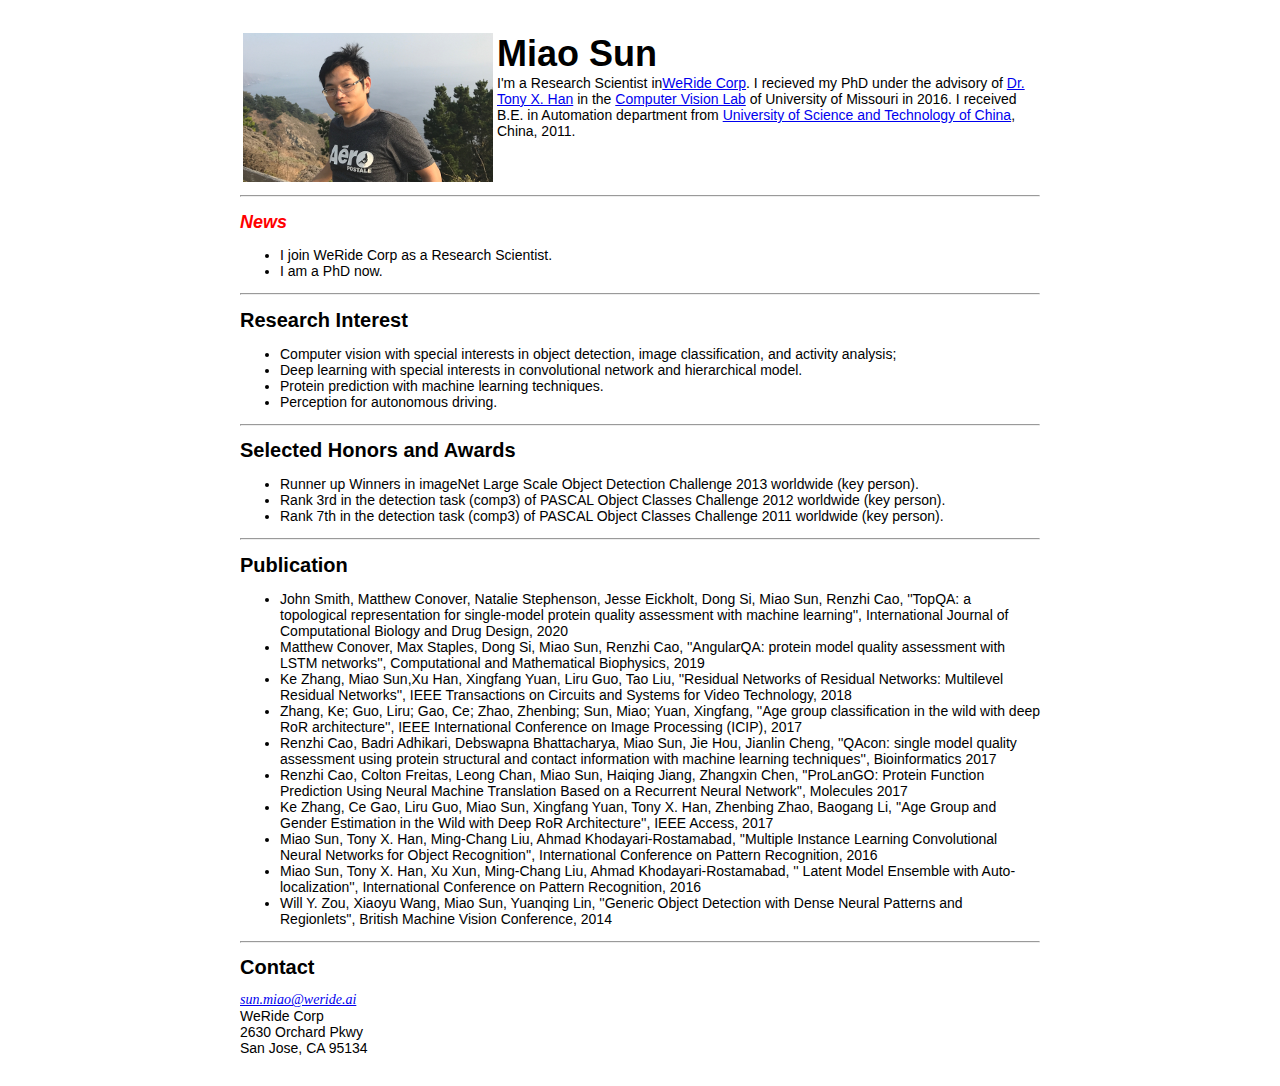
<file: index.html>
<!DOCTYPE html>
<html><head>
<meta http-equiv="content-type" content="text/html; charset=ISO-8859-1">
<link href="miao.css" rel="stylesheet" type="text/css">
<title>
	Miao Sun's Homegage
</title></head>


<body>

<table>
<tbody><tr>
  <td><img src="Logo.png"></td>
  <td> <div class="name">
    Miao Sun
 </div>   
I'm a Research Scientist in<a class="urllink" href="http://weride.ai/" rel="nofollow">WeRide Corp</a>. I recieved my PhD under the advisory of <a class="urllink" href="http://web.missouri.edu/%7Ehantx" rel="nofollow">Dr. Tony X. Han</a> in the <a class="urllink" href="http://vision.ece.missouri.edu/" rel="nofollow">Computer Vision Lab</a> of University of Missouri in 2016. I received B.E. in Automation department from <a class="urllink" href="http://en.ustc.edu.cn/" rel="nofollow">University of Science and Technology of China</a>, China, 2011. 
</td>
</tr>
</tbody></table>

<hr>
<div class="section">
<h1><font color="red" size="4"><i>News</i></font></h1>
<ul>
<li>I join WeRide Corp as a Research Scientist.
<li>I am a PhD now. 
<ul>
</ul></ul></div>


<hr>
<div class="section">
	<h1>Research Interest</h1>
<ul>
<li>Computer vision with special interests in object detection, image classification, and activity analysis;
<li>Deep learning with special interests in convolutional network and hierarchical model.  
<li>Protein prediction with machine learning techniques.
<li>Perception for autonomous driving.
</div>




<hr>
<div class="section">
	<h1>Selected Honors and Awards</h1>
<ul>
<li>Runner up Winners in imageNet Large Scale Object Detection Challenge 2013 worldwide (key person).
<li>Rank 3rd in the detection task (comp3) of PASCAL Object Classes Challenge 2012 worldwide (key person). 
<li>Rank 7th in the detection task (comp3) of PASCAL Object Classes Challenge 2011 worldwide (key person). 
</div>

<hr>
<div class="section">
<h1>Publication</h1>
<ul>

<li>John Smith, Matthew Conover, Natalie Stephenson, Jesse Eickholt, Dong Si, Miao Sun, Renzhi Cao, ''TopQA: a topological representation for single-model protein quality assessment with machine learning'', International Journal of Computational Biology and Drug Design, 2020
<li>Matthew Conover, Max Staples, Dong Si, Miao Sun, Renzhi Cao, ''AngularQA: protein model quality assessment with LSTM networks'',  Computational and Mathematical Biophysics, 2019
<li>Ke Zhang, Miao Sun,Xu Han, Xingfang Yuan, Liru Guo, Tao Liu, ''Residual Networks of Residual Networks: Multilevel Residual Networks'',  IEEE Transactions on Circuits and Systems for Video Technology, 2018
<li>Zhang, Ke; Guo, Liru; Gao, Ce; Zhao, Zhenbing; Sun, Miao; Yuan, Xingfang, ''Age group classification in the wild with deep RoR architecture'', IEEE International Conference on Image Processing (ICIP), 2017
<li>Renzhi Cao, Badri Adhikari, Debswapna Bhattacharya, Miao Sun, Jie Hou, Jianlin Cheng, ''QAcon: single model quality assessment using protein structural and contact information with machine learning techniques'', Bioinformatics 2017
<li>Renzhi Cao, Colton Freitas, Leong Chan, Miao Sun, Haiqing Jiang, Zhangxin Chen, ''ProLanGO: Protein Function Prediction Using Neural Machine Translation Based on a Recurrent Neural Network'', Molecules 2017
<li>Ke Zhang, Ce Gao, Liru Guo, Miao Sun, Xingfang Yuan, Tony X. Han, Zhenbing Zhao, Baogang Li, ''Age Group and Gender Estimation in the Wild with Deep RoR Architecture'', IEEE Access, 2017
<li>Miao Sun, Tony X. Han, Ming-Chang Liu, Ahmad Khodayari-Rostamabad, ''Multiple Instance Learning Convolutional Neural Networks for Object Recognition'', International Conference on Pattern Recognition, 2016
<li>Miao Sun, Tony X. Han, Xu Xun, Ming-Chang Liu, Ahmad Khodayari-Rostamabad, '' Latent Model Ensemble with Auto-localization'', International Conference on Pattern Recognition, 2016
<li>Will Y. Zou, Xiaoyu Wang, Miao Sun, Yuanqing Lin, ''Generic Object Detection with Dense Neural Patterns and Regionlets'',  British Machine Vision Conference, 2014 
<ul>
</ul></ul></div>

<hr>
<div class="section">
<h1> Contact </h1>

    <div class="email"> <a class="urllink" href="mailto:sun.miao@weride.ai" rel="nofollow">sun.miao@weride.ai</a> </div> 
    <div class="address">
WeRide Corp<br>
2630 Orchard Pkwy<br>
San Jose, CA 95134<br>
    </div>
</div>
</file>
<file: miao.css>
.name {
	font-family: Sans-serif;
	font-size: 36px;
	font-style: normal;
	font-weight: bold;
	font-variant: normal;
}

.Tel {
	font-family: "Times New Roman", Times, serif;
	font-style: italic;
	font-variant: normal;
}

.email {
	font-family: "Times New Roman", Times, serif;
	font-style: italic;
	font-variant: normal;
}


body {
	width: 800px;
	position: relative;
	font-family: Verdana, Arial, Helvetica, sans-serif;
	font-size: 14px;
	font-style: normal;
	background-color: #FFFFFF;
	margin-top: 30px;
	margin-right: auto;
	margin-bottom: 30px;
	margin-left: auto;
	height: auto;
}

p {
	text-align:justify;
	font-weight: normal;
	}

summary {
	text-indent:2em;
	font-weight: bold;
}

td
  {
  vertical-align:top;
  }

td.Job {
	text-align:left;
	width: 600px;
	}
td.time {
	text-align:right;
	width: 200px;
	font-style: italic;
	font-weight: bold;
}

h1 {
	font-size:20px;	
	font-weight: bold;
	font-variant: normal;
}
</file>
